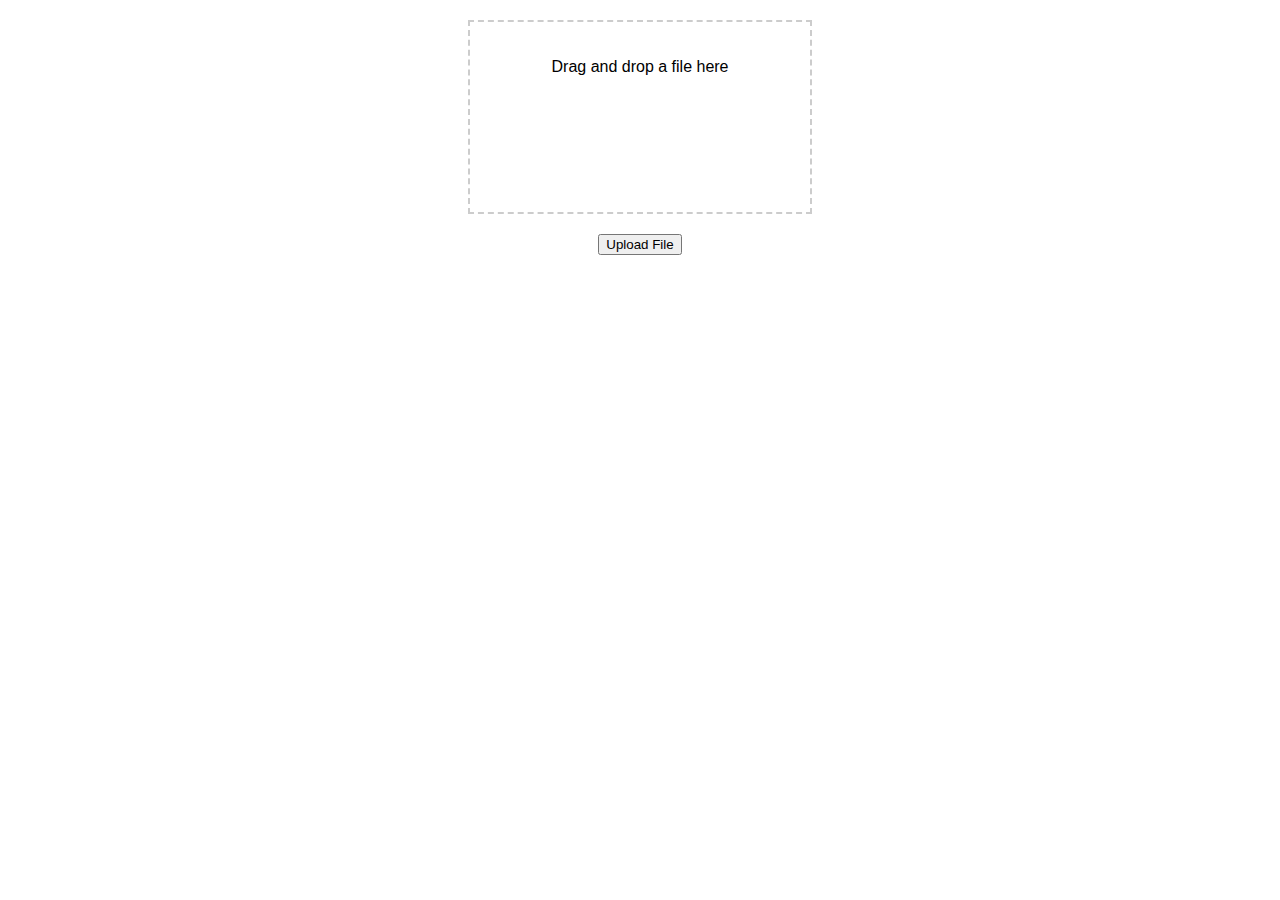
<file: Templates/draganddrop.html>
<!DOCTYPE html>
<html>
<head>
    <title>File Upload and Parse</title>
    <style>
        body {
            font-family: Arial, sans-serif;
            justify-content: center;
            text-align: center;
        }

        #drop-area {
            width: 300px;
            height: 150px;
            border: 2px dashed #ccc;
            padding: 20px;
            margin: 20px auto;
        }

        #drop-area.dragover {
            border-color: #aaa;
        }
    </style>
</head>
<body>
    <div id="drop-area">
        <p>Drag and drop a file here</p>
    </div>
    <button id="upload-btn">Upload File</button>

    <script>
        const dropArea = document.getElementById('drop-area');
        const uploadButton = document.getElementById('upload-btn');

        dropArea.addEventListener('dragover', (event) => {
            event.preventDefault();
            dropArea.classList.add('dragover');
        });

        dropArea.addEventListener('dragleave', () => {
            dropArea.classList.remove('dragover');
        });

        dropArea.addEventListener('drop', (event) => {
            event.preventDefault();
            dropArea.classList.remove('dragover');
            
            const file = event.dataTransfer.files[0];
            uploadData(file);
        });

        uploadButton.addEventListener('click', () => {
            const fileInput = document.createElement('input');
            fileInput.type = 'file';
            fileInput.style.display = 'none';

            fileInput.addEventListener('change', (event) => {
                const file = event.target.files[0];
                uploadData(file);
            });

            document.body.appendChild(fileInput);
            fileInput.click();
            document.body.removeChild(fileInput);
        });

        function uploadData(file) {
            const formData = new FormData();
            formData.append('file', file);

            fetch('/api/ingest', {
                method: 'POST',
                body: formData,
            })
            .then(response => response.json())
            .then(result => {
                alert(result.message);
            })
            .catch(error => {
                alert('Error uploading and parsing data: ' + error);
            });
        }
    </script>
</body>
</html>
</file>
